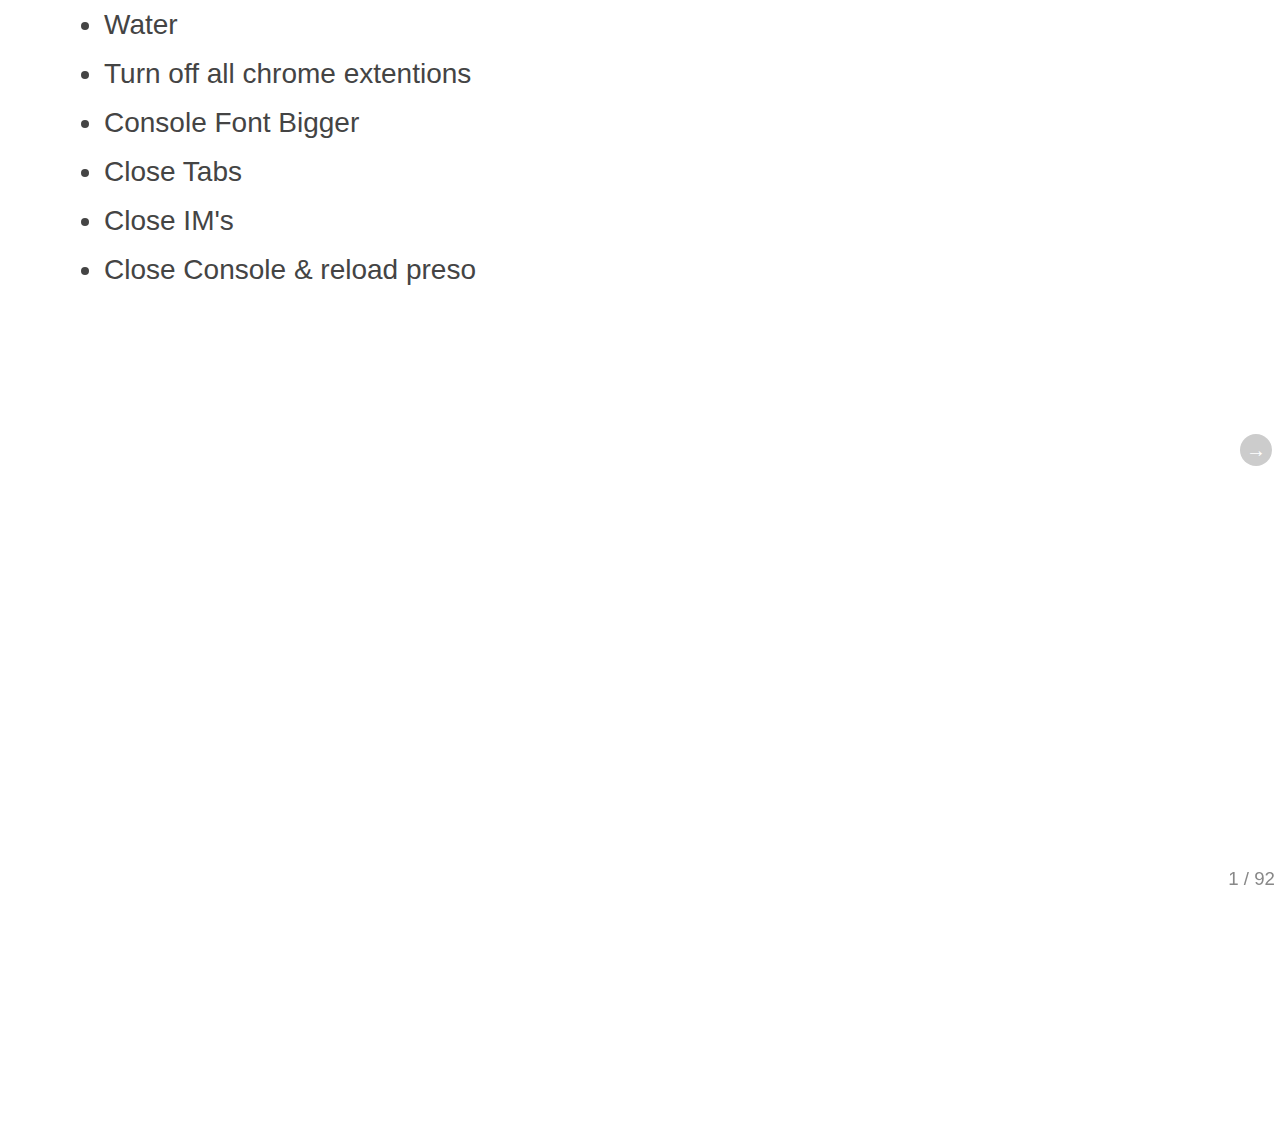
<file: index.html>
<!DOCTYPE html>
<html>
<head>
    <meta charset="utf-8">
    <meta http-equiv="X-UA-Compatible" content="IE=edge,chrome=1">
    <meta name="viewport" content="width=1024, user-scalable=no">

    <title>Introduction to AMD with RequireJS</title>
    
    <!-- Required stylesheet -->
    <link rel="stylesheet" href="core/deck.core.css">
    
    <!-- Extension CSS files go here. Remove or add as needed. -->
    <link rel="stylesheet" href="extensions/goto/deck.goto.css">
    <link rel="stylesheet" href="extensions/menu/deck.menu.css">
    <link rel="stylesheet" href="extensions/navigation/deck.navigation.css">
    <link rel="stylesheet" href="extensions/status/deck.status.css">
    <link rel="stylesheet" href="extensions/hash/deck.hash.css">
    <link rel="stylesheet" href="extensions/scale/deck.scale.css">

     <link rel="stylesheet" href="extensions/codemirror/deck.codemirror.css">
     <link rel="stylesheet" href="extensions/codemirror/themes/default.css">

    <!-- Style theme. More available in /themes/style/ or create your own. -->
    <link rel="stylesheet" href="themes/style/swiss.css">
    
    <!-- Transition theme. More available in /themes/transition/ or create your own. -->
    <link rel="stylesheet" href="themes/transition/horizontal-slide.css">
    
    <!-- presentation -->
    <link rel="stylesheet" type="text/css" href="presentation.css">

    <!-- Required Modernizr file -->
    <script src="modernizr.custom.js"></script>
</head>
<body class="deck-container" onload="prettyPrint()">

<!-- 
Title
 -->

<div class="slide" id="title-slide">
    <ul>
        <li>Water</li>
        <li>Turn off all chrome extentions</li>
        <li>Console Font Bigger</li>
        <li>Close Tabs</li>
        <li>Close IM's</li>
        <li>Close Console & reload preso</li>
    </ul>
</div>

<div class="slide" id="introslide">
    <h1>The Art of JavaScript</h1>
    <div id="subtitle">
        <h4 class="link">http://bittersweetryan.github.com/art-of-javascript</h4>
        <h4>cf.Objective() 2013</h4>
    </div>
</div>

<!-- 
About me
 -->

<div class="slide" id="about-me">
    <h2>Obligitory About me</h2>
    <h3>Contact</h3>
    <ul style="list-style:none">
        <li>ryan.anklam@gmail.com</li>
        <li>@bittersweetryan (Twitter, GitHub)</li>
        <li><a href="http://blog.bittersweetryan.com" target="_blank">blog.bittersweetryan.com</a></li>
    </ul>
    <h3>Experience</h3>
    <ul style="list-style:none">
        <li>Front End Engineer at Northwestern Mutual.</li>
        <li>Web Developer since 1997</li>
        <li>I ♥ Open Source
            <ul style="list-style:none">
                <li>
                    <strong>Author</strong>: ColdFusion Koans, Envelope.js, jsonme
                </li>
                <li>
                    <strong>Contributor</strong>: JavaScript Koans, MXUnit, FW/1, Tomorrow Theme
                </li>
            </ul>
        </li>
    </ul>
</div>

<!-- 
Cover
 -->

<div class="slide" id="what-well-cover">
    <h2>What we'll cover</h2>
    <p>We will cover A LOT of ground! Please feel free to stop me in the halls, email me, or tweet at me to talk about any part of this presentation!</p>
    <ul>
        <li class="slide">
            <h3>Basics</h3>
        </li>
        <li class="slide">
            <h3>Objects</h3>
        </li>
        <li class="slide">
            <h3>Functions</h3>
        </li>
        <li class="slide">
            <h3>Inheritance</h3>
        </li>
        <li class="slide">
            <h3>This</h3>
        </li>
        <li class="slide">
            <h3>Design Patterns</h3>
        </li>
    </ul>
</div>

<div class="slide" id="basics">
    <h1>Let's Start With Some Basics</h1>
</div>

<!-- 
Variables
 


<div class="slide">
    <h1>Variables</h1>
</div>
-->

<!--
<div class="slide">
    <h2>Variables</h2>
    <h4>There are 6 data types in JavaScript</h4>
    <ul>
        <li class="slide"><code class="prettyPrint">string</code></li>
        <li class="slide"><code class="prettyPrint">number</code></li>
        <li class="slide"><code class="prettyPrint">object</code> (functions and arrays are technically objects)</li>
        <li class="slide"><code class="prettyPrint">boolean</code></li>
        <li class="slide"><code class="prettyPrint">undefined</code> (dont initialize values to undefined, its semantically incorrect)</li>
        <li class="slide"><code class="prettyPrint">null</code> (use null to initialize empty values)</li>
    </ul>
</div>

<div class="slide">
    <h2>Variables</h2>
    <p>JavaScript variables are only scoped within functions, and they are poorly scoped by default.  Any variable that is  declared in a function without the var keyword goes into the global scope.  In a browser the global scope is the window object.</p>
     <pre><code class="prettyprint">function doSomething(){

    myVar = &quot;foo&quot;; //this goes into the global scope
    var myOtherVar = &quot;bar&quot;; //this goes into the function scope   
}

console.log( myVar ); //foo 
console.log( myOtherVar ); //error
</code></pre>
<input type="button" data-run="scoping" value="Run">
</div>

<div class="slide">
    <h2>D'oh!</h2>
      <textarea id="code1" name="code" class="code" mode="javascript" style="display: none;" runnable="true">function doSometing(){

    for( i = 0; i < 10; i++ ){
        doMore();
        console.log( i );
    }
}

function doMore(){

    for( i = 0; i < 10; i++ ){
        //do some stuff    
    }
};

doSometing();</textarea>

</div>

<div class="slide">
    <h2>Thats better!</h2>
      <textarea id="code1" name="code" class="code" mode="javascript" style="display: none;" runnable="true">function doSometing(){

    for( var i = 0; i < 10; i++ ){
        doMore();
        console.log( i );
    }
}

function doMore(){

    for( var i = 0; i < 10; i++ ){
        //do some stuff
    }
};

doSometing();</textarea>
</div>

-->

<!-- 
Numbers
 -->

<div class="slide">
    <h2>Numbers</h2>
        <p class="slide">All numbers in JavaScript are 64 bit floating point numbers.</p>
    <div class="slide">
        <p>Floating point arithmatic sometimes give strange results (<a href="http://download.oracle.com/docs/cd/E19957-01/806-3568/ncg_goldberg.html">http://download.oracle.com/docs/cd/E19957-01/806-3568/ncg_goldberg.html</a>).</p>
        <div> 
        <textarea id="code1" name="code" class="code" mode="javascript" style="display: none;" runnable="true">var result = 0.06 + 0.01;
console.log( "0.06 + 0.01 = " + result );</textarea>
        </div>
        <br>
    </div>
</div>
<!--
<div class="slide">
    <h2>Numbers</h2>
    <p><code class="prettyprint">NaN</code>, is a special value in JavaScript. You'll get NaN in situations like trying to do math on a variable that is <code class="prettyprint">undefined</code> or trying to perform multiplication, division, or subtraction on a string.</p>
    <ul>
        <li class="slide"><code class="prettyprint">NaN is False</code></li>
        <li class="slide"><code class="prettyprint">NaN !== NaN (NaN is not even != NaN)</code></li>
        <li class="slide"><code class="prettyprint">typeof NaN</code> is number.</li>
        <li class="slide">Use <code class="prettyprint">isNaN()</code> to test for NaN</li>
    </ul>
</div>
-->
<!-- 
Arrays
 -->
<!--
<div class="slide" id="arrays">
    <h1>Arrays</h1>
</div>

<div class="slide">
    <h2>Arrays</h2>
        <P>Arrays can be created two ways:</P>
        <pre><code class="prettyprint">var myArray = new Array( 'item1', 'item2', myobj, [] );</code></pre>
        <p>AND</p>
        <pre><code class="prettyprint">var myArray = [ "item1", "item2", myObj, [] ]; //prefered</code></pre>
        <p>In order to create multi-dimensional arrays in JavaScript you nest arrays:</p>
        <pre><code class="prettyprint">myArray[ 0 ] = [ "nested one", "nested two" ];
myArray[ 0 ][ 1 ]; //nested two</code></pre>
</div>

<div class="slide">
    <h2>Arrays</h2>
    <p>Arrays are objects so they have methods.</p>
        <div><pre><code class="prettyprint">myArray.length //mutable in JS, set length to resize arary

myArray.push( item ) //append item to the end of the array

myArray.pop() //removes the last element of the array and returns it

myArray.concat( anotherArray ) //adds two arrays together, returns a new array. myArray unchanged!

myArray.join( &quot;,&quot; ) //combines elements into string, separated by argument</code></pre></div>
</div>

<div class="slide">
    <h2>Arrays</h2>
    <p>More methods:</p>
    <div><pre><code class="prettyprint">myArray.sort( function( a, b ) { 
    if( a < b )
        return -1;
    if( a > b)
        return 1;
    //elements are equal
    return 0;
})//sorts an array

myArray.slice( 1, 2 ) //returns 2 items from the array starting at position 1

myArray.shift() //removes the first element of the array and returns it</code></pre></div>
</div>

<div class="slide">
    <h2>Arrays</h2>
    <p>Use push & pop together to create a stack (LIFO)</p>
     <textarea id="code1" name="code" class="code" mode="javascript" style="display: none;" runnable="true">var myStack = [ 'Aaron', 'Drew', 'Tom', 'Peyton' ];

myStack.push( 'Eli' );

console.log( myStack );

console.log( myStack.pop() );

console.log( myStack )

console.log( myStack.pop() );

console.log( myStack )</textarea>
</div>

<div class="slide">
    <h2>Arrays</h2>
    <p>Use push & shift together to create a queue (FIFO)</p>
     <textarea id="code1" name="code" class="code" mode="javascript" style="display: none;" runnable="true">var myQueue = [ 'Aaron', 'Drew', 'Tom', 'Peyton' ];

myQueue.push( 'Eli' );

console.log( myQueue );

console.log( myQueue.shift() );

console.log( myQueue );

console.log( myQueue.shift() );

console.log( myQueue );</textarea>
</div>

<div class="slide">
    <h2>Arrays</h2>
<p>Use use <code class="prettyprint">slice()</code> to make a one level deep copy of an Array.</p>
     <textarea id="code1" name="code" class="code" mode="javascript" style="display: none;" runnable="true">var myArray = [ 'Aaron', 'Drew', 'Tom', 'Peyton' ];

var myArray2 = myArray; //holds a reference to myArray

var myArray3 = myArray.slice(); //is truly a new array

myArray2[ 2 ] = 'Cam'; //changes myArray

myArray3[ 1 ] = 'Phillip'

console.log( myArray );
console.log( myArray2 );
console.log( myArray3 );</textarea>
</div>
-->

<!-- 
Operators
 -->

<div class="slide" id="operators">
    <h1>Operators</h1>
</div>

<div class="slide">
    <h2>Comparisons</h2>
    <p>In JavaScript there are TWO sets of comparison operators;</p>
    <ul>
        <li class="slide">Type coercion operators: <code class="prettyprint">==</code> and <code class="prettyprint">!=</code></li>
        <li class="slide">Non-type coercion operators (AKA exactly equal): <code class="prettyprint">===</code> and <code class="prettyprint">!==</code></li>
    </ul>
</div>

<div class="slide">
    <h2>Comparisons</h2>
    <p>What exactly is type coersion?</p>
    <div>
    <textarea id="code1" name="code" class="code" mode="javascript" style="display: none;" runnable="true">console.log( "1" == 1 );

console.log( "1" === 1 );

console.log( [7] == 7 );  
                          
console.log( [7] === 7 );

console.log( false == '' );

console.log( false === '' );</textarea>
</div><br>
    <p class="slide"><strong>
    Always use === when comparing a variable <code class="prettyprint">0</code>, <code class="prettyprint">undefined</code>, booleans, <code class="prettyprint">null</code>, and empty strings "".</strong>
    </p>

</div>

<div class="slide">
    <h2>Checking if a variable is defined</h2>
    <h4>Because of type coersion to check if a variable is truly defined or not it's best to check its type.</h4>
<textarea id="code1" name="code" class="code" mode="javascript" style="display: none;" runnable="true">//dont forget the quotes!!
if( typeof undefinedVar === 'undefined'){ 

    console.log( 'it really is undefined');
}
else{
    console.log( 'var could be a falsy value');
}</textarea>    
</div>

<!---
<div class="slide">
    <h2>Truthy / Falsy Values</h2>
    <p>The following values evaluate to <code class="prettyprint">false</code>, since some of them not primitive boolean datatypes they are said to be "falsy".</p>
    <h3>Falsy Values</h3>
        <ul>
            <li>
                <code class="prettyprint">false</code>
            </li>
            <li>s
                <code class="prettyprint">0</code>
            </li>
            <li>
                ""
            </li>
            <li>
                <code class="prettyprint">undefined</code>
            </li>
            <li>
                <code class="prettyprint">NaN</code>
            </li>
            <li>
                <code class="prettyprint">null</code>
            </li>
        </ul>
        <p><strong>Anything that is not falsy is truthy (we can do some cool stuff because of this)</strong></p>
</div>
<!--
<div class="slide">
    <h2>Comparisons</h2>
    <p>If I'm using === and I know "<code class="prettyprint">1</code>" is a numeric value how do I get "<code class="prettyprint">1</code>" to equal <code class="prettyprint">1</code>?</p>
    <ol>
        <li class="slide">
            Use the Number object: <code class="prettyprint">var num = Number("1").</code>
        </li>
        <li class="slide">
            <p>
            Use the parseInt function: <code class="prettyprint">var num = parseInt("01",10)</code>.</p>
            <p>The second param is the radix. If it is omitted some browsers will treat numbers starting with 0 as an octal, and some a decimal.  This is why its extremely important to always pass the radix parameter.</p>
        </li>
        <li class="slide">
            If you are sure that the value you want to convert is an integer, you can use the "+" to convert a string to a number: <code class="prettyprint">var num = +&quot;3&quot;</code>.
        </li>       
    </ol>
</div>
-->

<div class="slide" id="logical">
    <h1>Logical Operators</h1>
</div>

<div class="slide">
    <h2>Logical Operators</h2>
    <h3>JavaScript OR Operator <code class="prettyprint">||</code></h3>
    <p>The || operator returns the <strong><em>value</em></strong> of the first expression if it's true otherwise returns the value of the second expression.
    <textarea id="code3" name="code" class="code" mode="javascript" style="display: none;" runnable="true">
    console.log( null || "hello" ); 

    console.log( "world" || "foo" );</textarea>
</div>

<div class="slide">
    <div id="andor3">
    <h2>Logical Operators</h2>
    <p>The || operator can be used to set default values.</p>
    <pre><code class="prettyprint">var myFunc = function( arg ){

    var myVal = document.getElementById( arg ) || 
        document.createElement( &quot;div&quot; ); //defaultValue

        console.log( myVal );
};

myFunc( );
myFunc( &quot;andor3&quot; );</code></pre>
<input type="button" data-run="andor3" value="Run">
</div>
</div>

<div class="slide">
    <h2>Logical</h2>
   <h3>JavaScript AND Operator <code class="prettyprint">&&</code></h3>
   <p>The <code class="prettyprint">&&</code> returns the value of the first expression if it is false, otherwise it returns the value of the second.</p>
    <textarea id="code5" name="code" class="code" mode="javascript" style="display: none;" runnable="true">console.log( 1 - 1 && "Foo" );

console.log( 1 + 1 && "Bar" );</textarea>
</div>

<!--
<div class="slide">
    <h2>Logical</h2>
    <h3>Ternary</h3>
    <p>The ternary operator is a terse way to do a simple if/else statement.</p>
    <pre><code class="prettyprint">( conditional ) ? trueStatement : falseStatement ;</code></pre>
    <textarea id="code5" name="code" class="code" mode="javascript" style="display: none;" runnable="true">var myVar = 10;

var myValue = ( myVar < 10 ) ? 'less than ten' :  
    'greater than or equal to ten';

console.log( myValue );</textarea>
</div>
-->
<!-- 
Objects
 -->

<div class="slide" id="objects">
    <h1>Objects</h1>
</div>

<div class="slide">
    <h2>Objects</h2>
    <p>Objects in JavaScript can be thought of as a set of key-value pairs.</p>
    <pre><code class="prettyprint">myObject = { }; //empty object

myObject2 = {
    foo : &quot;Foo&quot;, 
    bar : &quot;Bar&quot;, 
    anotherObject : {
        baz : &quot;Baz&quot;, 
        pez : &quot;Pez&quot;
    }
}; //this is called an object literal pattern</code></pre>
</div>

<div class="slide">
    <h2>Objects</h2>
    <p>You can access an object's properties with "dot" notation or with associative array notation</p>
    <textarea id="code66" name="code" class="code" mode="javascript" style="display: none;" runnable="true">var myObject = {
    foo : 'Foo'
};

myObject[ 'foo bar' ] = 'foo bar'; //non standard property names

console.log( myObject.foo );

console.log( myObject[ 'foo' ] );

console.log( myObject ['foo ' + 'bar' ] );</textarea>
</div>


<div class="slide">
    <h2>Objects</h2>
    <p>When accessing properties from other properties in an object, use the <code class="prettyprint">this</code> keyword.</p>
    <textarea id="code7" name="code" class="code" mode="javascript" style="display: none;" runnable="true">var myObj = {

    firstName : 'Homer',

    sayHello : function(){
        //omitting the this keyword below would generate an error
        console.log( 'Hello, ' + this.firstName ); 
        
        try{
            console.log( 'My name is: ' + firstName );
        }
        catch( e ){
            console.log( 'Error! ' + e.message );
        }
    }    
};

myObj.sayHello();</textarea>
</div>


<div class="slide">
    <h2>Objects</h2>
    <p>To check if a property exists in an object use the <code class="prettyprint">hasOwnProperty()</code> method or the <code class="prettyprint">in</code> operator. <code class="prettyprint">hasOwnProperty</code> will only search the current object for a property whereas <code class="prettyprint">in</code> will search all the way up the prototype chain.</p>
    <textarea id="code66" name="code" class="code" mode="javascript" style="display: none;" runnable="true">var myObject = {foo : 'Foo'};

//we'll talk about prototypes later!
myObject.__proto__ = { baz : "Baz" }; 

console.log( 'baz' in myObject );

console.log( myObject.hasOwnProperty( 'baz' ) );</textarea>
</div>

<!-- 
Functions
 -->

<div class="slide" id="functions">
    <h1>Functions</h1>
</div>

<!--
<div class="slide">
    <h2>Functions</h2>
    <p>JavaScript functions are the beating heart of a JavaScript application and are one of the most powerful features of the language.</p>
    <ul>
        <li class="slide">All functions return something!  If there is no <code class="prettyprint">return</code> statement a function will return the keyword <code class="prettyprint">undefined</code>.</li>
        <li class="slide">Functions can have properties just like objects.</li>
    </ul>
</div>
-->

<div class="slide" id="function3">
    <h2>Creating Functions</h2>
    <h3>Function Statement</h3>
    <pre><code class="prettyprint">function myFunc( args ) {
    ...     
};
</code></pre> 
    <h3>Function Expression</h3>
    <p>Function expressions don't need to be named, these are called anonymous functions.</p>
<pre><code class="prettyprint">var myFunc = function( args ){
    ...     
};
</code></pre>
</div>

<div class="slide">
    <h2>Hoisting</h2>
    <p>There is one fundamental difference between function expressions and statements: hoisting.</p>
    <p>Hoisting is when the JavaScript parser takes <code>function</code> and <code>variable</code> declarations and moves them to the top of the current scope.</p>
    <p>Since JavaScript only has function scope, this means that they are moved to the top of the function they are delcared in.</p>
</div>

<div class="slide">
    <h2>Function Declaration Before Hoisting</h2>
    <pre><code class="prettyprint">function hoistingExample(){
    var firstVar;

    firstVar = &quot;&quot;;

    var secondVar = &quot;&quot;;
    
    secondFunction( firstVar + secondVar ); //OK

    firstFunction(); //ERROR

    var firstFunction = function(){
        //do something
    };

    function secondFunction(){
        // do another thing
    }
}</code></pre>
</div>

<div class="slide">
    <h2>Function Declaration After Hoisting</h2>
    <pre><code class="prettyprint">function hoistingExample(){
    //function statements get moved to the top of the scope
    function secondFunction(){ 
        // do another thing
    }

    //variable declarations come next (but not the instantiation)
    var firstVar;
    var secondVar;
    var firstFun;

    //instantiation is left in place
    firstVar = &quot;&quot;;

    secondVar = &quot;&quot;;

    secondFunction( firstVar + secondVar );

    firstFunction();

    firstFunction = function(){
        //do something
    }
}</code></pre>
</div>

<!--
<div class="slide">  
    <h2>Function Arguments</h2>
    <p>Arguments in JavaScript are stored in an array-like object.  The "arguments" object has a length property but none of the other array methods.</p>
    <pre><code class="prettyprint">var myFunc = function(){
    console.log( arguments );
};

myFunc( &quot;Hello&quot;, &quot;World&quot;, function(){} );</code></pre>
<input type="button" data-run="args" value="Run">
</div>

<div class="slide">
    <h2>Function Arguments</h2>
    <p>Since JavaScript is a type-less language its always a good idea to check the type of arguments.</p>
    <p>To do this we are provided with the <code class="prettyprint">typeof</code> operator</p>
    <div class="slide">
         <textarea id="code10" name="code" class="code" mode="javascript" style="display: none;" runnable="true">console.log("Type of string: " + typeof "hello");

console.log( "Type of number: " + typeof 1234 );

console.log( "Type of object literal: " + typeof {} );

console.log( "Type of array: " + typeof [] ); //be carefull!

console.log( "Type of function: " + typeof function(){} ); 

console.log( "Type of function: " + typeof undefinedVar );</textarea>
    </div>
    <br>
    <div class="slide">
    <p>To check if a variable is defined or not you can use the <code class="prettyprint">typeof</code> operator on it.</p>
    <p>Doing <code class="prettyprint">if( undefinedVar === 'undefined')</code> will throw an error.</p>
    </div>
</div>
-->
<!--
<div class="slide">
    <h2>Function Arguments</h2>
    <p>Hit the brakes!</p>
    <div class="slide" id="checktype">
        <pre><code class="prettyprint">console.log( typeof [] ); //object ?!?</code></pre>
    </div>
    <p class="slide">We have to work a little harder to check for an array</p>
    <div class="slide">
        <pre><code class="prettyprint">//borrowed from Douglas Crockford&#39;s &quot;JavaScript: The Good Parts&quot;
var is_array = function ( value ) {
    return Object.prototype.toString.apply( value ) === &#39;[object Array]&#39;;
};</code></pre>
    </div>
</div>
-->

<!--
<div class="slide">
<h2>Function Arguments</h2>
<p>All arguments JavaScript are passed <strong>by value</strong>, even though they act like they are being passed by reference.</p>
    <textarea id="code2" name="code" class="code" mode="javascript" style="display: none;" runnable="true">function createCar(){
    var myCar = { make : "Ford", model : "Fusion" };

    changeCar( myCar );

    //if mycar was passed by ref it would now be a Honda!
    console.log(myCar);        
}

function changeCar( theObj ){

    theObj.make = "Chevy";
    theObj.model = "Traverse";

    theObj = {}; //this breaks the link between the value passed in and its reference
    theObj.make = "Honda";

    console.log( theObj );
}

createCar();</textarea>
</div>

<div class="slide">
<h2>Function Arguments</h2>
<div>
    <p>A variable that holds an object is a pointer to the memory location of that object.  When the argument is passed a copy is made of that pointer.  When a new object is created the pointer now points to a different memory location.</p>
    <img src="assets/by_value.png">
</div>
</div>
-->
<div class="slide"> 
    <h2>Lexical Scoping</h2>
    <p>Functions can be nested inside of other functions.  Each nested function has access to the scope of all its parents. </p>
<!-- may have issues -->
     <textarea id="code8" name="code" class="code" mode="javascript" style="display: none;" runnable="true">var lexical = function(){
    var outerVar = 'outer';
    
     var innerFunction = function(){
        var innerVar = "inner";

        console.log( outerVar );

        var innerFunction2 = function(){
            console.log( innerVar, outerVar );
        };
        innerFunction2();
    };
    innerFunction();
};

lexical();</textarea>
</div>


<div class="slide">
    <h2>Closures</h2>
    <ul>
        <li class="slide">Closures are created when a reference exists to a variable inside a function after that function has been invoked.</li>
        <li class="slide">The execution context of that variables scope is saved and "wrapped" around that variable.</li>
        <li class="slide">This effectively saves the "state" of that variables entire scope at the time the function is run.</li>
    </ul>
</div>

<div class="slide">
    <h2>Contrived Closure Example</h2>
        <pre><code class="prettyprint">var timesCalled = function(){
    var total = 0;
    
    return function(){
        total++;
        console.log( total );
    };
    
};

var callTimer = timesCalled(); //the closure is created here!

callTimer();</code></pre>
<input type="button" data-run="closure" value="Run">
</div>

<div class="slide">
    <h2>Constructor Functions</h2>
    <p>JavaScript has a special type of function called a <code class="prettyprint">Constructor</code> function.</p>
    <ul>
        <li class="slide">By convention the first letter of a constructor should be a capital letter.</li>
        <li class="slide">Never use a constructor function without first using the <code class="prettyprint">new</code> keyword!</li>
        <li class="slide">Using the <code class="prettyprint">new</code> keyword will create a new scope for the function.</li>
        <li class="slide">Using the <code class="prettyprint">new</code> keyword will also create the inheritance tree. Without new a function will only inherit from the Function Constructor.</li>
        <li class="slide">I rarely use consructor functions.</li>
    </ul>
</div>

<div class="slide">
    <h2>Constructor Functions</h2>
     <textarea id="code11" name="code" class="code" mode="javascript" style="display: none;" runnable="true">//create a new constuctor function called Robot
var Robot = function( robotName ){
    this.robotName = robotName;
};

//add a new property to the prototype (more on this soon)
Robot.prototype.walk = function(){
    console.log( "Go " + this.robotName + " go!" );
};

var robot = new Robot( "Ferbbot" ); //create a new instance

robot.walk();

var anotherRobot = Robot( "Phineasbot" ); //we just created a global!! 

console.log( window.robotName ); 

try{ 
    anotherRobot.walk(); 
} catch( ex ){ console.log( 'Error! ' + ex.message ); }</textarea>
</div>

<div class="slide">
    <h2>Constructor Functions</h2>
    <p>Create a new variable for our constructor function.  Make sure the name starts with a capital letter!</p>
     <pre><code class="prettyprint">var Robot = function( robotName ){
    this.robotName = robotName;
};
</code></pre>
</div>

<div class="slide">
    <h2>Constructor Functions</h2>
    <p>Now add a new property to the prototype of the constructor.</p>
    <p>This is initialized with the prototype chain when the <code class="prettyprint">new</code> keyword is used.</p>
     <pre><code class="prettyprint">Robot.prototype.walk = function(){
    console.log( "Go " + this.robotName + " go!" );
};</code></pre>
</div>

<div class="slide">
    <h2>Constructor Functions</h2>
    <p>Correct.</p>
     <pre><code class="prettyprint">var robot = new Robot( "Ferbbot" );</code></pre>
     <p>Incorrect, not using the keyword does not create a scope or a prototype chain.</p>
     <pre><code class="prettyprint">var anotherRobot = Robot( "Phineasbot" );</code></pre>
</div>
<div class="slide">
    <h2>Constructor Functions</h2>
    <p>Without the <code class="prettyprint">new</code> keyword when the constructor is called <code class="prettyprint">this</code> is equal to the global object.</p>
<pre><code class="prettyprint">var Robot = function( robotName ){
    this.robotName = robotName;  //"this" actually equals the window object in a browser
};
</code></pre>
</div>

<!-- 
This
 -->

<div class="slide" id="this">
    <h1>This</h1>
</div>

<div class="slide">
    <h2>This</h2>
    <p>The <code class="prettyprint">this</code> keyword one of JavaScript's most mis-understood keywords (and one of it's most powerful).</p>
<pre><code class="prettyprint">var myObj = {
    myFunc : function(){ 
        console.log( this );
    }
};
        
var myFunc = function(){
    console.log( this );
};

myObj.myFunc();
myFunc();</code></pre>
<input type="button" data-run="this1" value="Run">
</div>

<div class="slide">
    <h2>This</h2>
    <p>What happened in the function call?  Why did this point to window and not the function?</p>
    <p class="slide">In order to explain we must understand what "this" means in JavaScript.  This refers to the <strong>current execution context, or what OWNS the call to the function  (think left side of function call).</strong></p>
    <p class="slide">When we called the myFunc function from within the object, the object was the current execution context.</p>
    <p class="slide">When we called myFunc() from the root of the script tag, the window object was the current execution context</p>
</div>

<div class="slide">
    <h2>call() and apply()</h2>
    <p>The <code class="prettyprint">call(this,arg1,arg2,arg3,...)</code> and <code class="prettyprint">apply(this,[args])</code> functions allow you to pass the value of <code class="prettyprint">this</code> as the first parameter.</p>
    <p>The difference is that the call function takes in any number of arguments whereas the apply function takes an array of arguments as its second argument.</p>
     <textarea id="code14" name="code" class="code" mode="javascript" style="display: none;" runnable="true">function whoAmI(){
    console.log( "I am: " + this );

    console.log( arguments );
}

whoAmI.call( "Ryan", "Hello World", undefined, {}, [] );

whoAmI.apply( "Scott", [ "Hello World", undefined, {}, [] ] );</textarea>
</div>

<div class="slide">
    <h2>This</h2>
    <p>Lets take a look at "this" when using a constructor function to create a new instance.</p>
     <pre><code class="prettyprint">function Person( name ){
    this.name = name;
    
    console.log( this );
    console.log( this.name );
}

var person = new Person( &quot;Bart&quot; );</code></pre>
<input type="button" data-run="this2" value="Run">
</div>

<div class="slide">
<h2>This In Object Literals</h2>
<p>In an object literal <code class="prettyprint">this</code> refers to the current object</p>
 <textarea id="code16" name="code" class="code" mode="javascript" style="display: none;" runnable="true">var myObj = {
    firstName : "Homer",

    sayHello : function(){

        //omitting this would cause an error
        console.log( "Hello, " + this.firstName ); 
    }
};

myObj.sayHello();</textarea>
</div>

<div class="slide">
<h2>This In Object Literals</h2>
<p>Be careful when using <code class="prettyprint">this</code> in nested functions!</p>
 <pre><code class="prettyprint">var myObj = {
    firstName : &amp;quot;Homer&amp;quot;,

    sayHello : function(){
        //look what happens when this is used inside a nested function
        return (function(){
            console.log( &amp;quot;Hello, &amp;quot; + this.firstName );
            console.log( this );
        }());
    }
};

myObj.sayHello();</code></pre>
<input type="button" data-run="this3" value="Run"><br><br>
<p class="slide">In nested functions <code class="prettyprint">this</code> refers back to global namespace!</p>
</div>

<!---
<div class="slide">
    <h2>This and jQuery</h2>
    <p>jQuery likes to normalize <code class="prettyprint">this</code>, which can cause issues if you expect <code class="prettyprint">this</code> to refer to the current object.</p>
    <pre><code class="prettyprint">var obj = {
    init : function(){
        $( &#39;#thisButton&#39; ).on( &#39;click&#39;, function(){
            console.log( this );
        } );     
    }
};

obj.init();</code></pre>
<input type="button" id="thisButton" value="Run">
</div>

<div class="slide">
    <h2>This and jQuery</h2>
    <p>Luckily there is an easy fix that a lot of library authors have chosen to use.</p>
     <pre><code class="prettyprint">var obj = {
    init : function(){
        var self = this; //create a ref to the current &quot;this&quot; scope

        $( &quot;#this4&quot; ).on( &#39;click&#39;,function(){
            console.log( self );
        } );     
    }
};

obj.init();</code></pre>
<input type="button" id="thisButton1" value="Run">
</div>
-->
<div class="slide">
    <h2>This</h2>
    <p>For a much more comprehensive look at "this" and "function invocation" read:
    <p class="slide">Yehuda Kat's blog post: <a href="http://yehudakatz.com/2011/08/11/understanding-javascript-function-invocation-and-this/" target="_blank">http://yehudakatz.com/2011/08/11/understanding-javascript-function-invocation-and-this/</a></p>
    <p class="slide">Scope In JavaScript: <a href="http://www.digital-web.com/articles/scope_in_javascript/">http://www.digital-web.com/articles/scope_in_javascript/</a></p>
</div>

<!-- 
Inheritence
 -->
<div class="slide" id="inheritance">
    <h1>Inheritance</h1>
</div>

<div class="slide">
    <h2>Inheritance is Implemented Through Prototypes</h2>
    <p class="slide">A prototype is just an object, both functions and objects have a hidden link to this object.</p>
    <p class="slide"><strong>When a property is accessed the property is searched for on the object, then the objects prototype, then the prototype's prototype, etc</strong></p>
    <p class="slide">JavaScript stops looking up the chain when it reaches Object.prototype.  If its not found <code>undefined</code> is returned.</p>
    <div class="slide">
        <img src="images/property-lookup.png" height="350">
    </div>
</div>

<div class="slide">
    <h2>Prototype's Members</h2>
    <p>Adding to an object's prototype link is "live".  This means that properties added to a prototype are immediately accessable by all existing instances.</p>
     <textarea id="code21" name="code" class="code" mode="javascript" style="display: none;" runnable="true">function Person( name ){ 
    this.name = name
};

var person1 = new Person( "Ryan" );
var person2 = new Person( "Scott" );

//we can add to a prototype at any time
Person.prototype.iRule = function(){ 
    return this.name + " Rules.";
};

console.log( person1.iRule() );
console.log( person2.iRule() );</textarea>
</div>

<div class="slide">
    <h2>Inheritance</h2>
    <p>JavaScript uses a prototype-based inheritance model.</p>
     <pre><code class="prettyprint">var Car = function( maker){ this.manufacturer = maker };

//add properties to Car&#39;s Prototype
Car.prototype = {
    wheels : 4, doors : 4,  manufacturer : &quot;&quot;
};

var Fusion = function(){ }; 

//set the Fusion&#39;s prototype to a new instance of car
Fusion.prototype = new Car( 'Ford' );

//reset the constructor property!
Fusion.prototype.constructor = Fusion; 

var fusion = new Fusion();

console.log( fusion.manufacturer );</code></pre>
<input type="button" data-run="inheritance1" value="Run">
</div>


<div class="slide">
    <h2>Inheritance</h2>
    <p>First we create a new constuctor function.</p>
     <pre><code class="prettyprint">var Car = function( maker){ this.manufacturer = maker };

//add properties to Car&#39;s Prototype
Car.prototype = {
    wheels : 4, doors : 4,  manufacturer : &quot;&quot;
};
</code></pre>
</div>

<div class="slide">
    <h2>Inheritance</h2>
    <p>Then we create a new, more specialized constructor function, setting its prototype to a new instance of our Car constructor.</p>
     <pre><code class="prettyprint">var Fusion = function(){ }; 

Fusion.prototype = new Car( 'Ford' );
</code></pre>
<p>
    Notice that we use <code class="prettyprint">Fusion.prototype = new Car()</code> and not:
    <pre><code class="prettyprint">var Fusion = function(){ 
    this.prototype = new Car( 'Ford' );
};</code></pre>
</p>
<p>Setting <code class="prettyprint">this.prototype</code> will just add a new property to each <strong>instance</strong> of Fusion.</p>
</div>

<div class="slide">
    <h2>Inheritance</h2>
    <p>Overriding an objects prototype also overrides a property called <code class="prettyprint">prototype.constructor</code>.</p>
    <p>Its important to reset this property, otherwise some things may stop working properly.</p>
    <pre><code class="prettyprint">Fusion.prototype = new Car();

Fusion.prototype.constructor = Fusion; //reset the constructor

var fusion = new Fusion();

fusion.constructor === Fusion //true</code></pre>
</div>



<!--
<div class="slide">
    <h2>Prototype on native Objects</h2>
    <p>You can also change the prototypes of the native objects like Object or Array</p>
    <p>Since there is no "deep copy" method available to arrays, lets add one.</p>
    <p><strong>Just because you can, doesn't mean you should!</strong></p>
     <textarea id="code22" name="code" class="code" mode="javascript" style="display: none;" runnable="true">Array.prototype.deepCopy = function(){
    return this.slice(); //this refers to the array object.  
};

var myArray = [ "Apple", "Peach", "Pear" ];
var copiedArray = myArray.deepCopy();

copiedArray[ 0 ] = "Banana";

console.log( copiedArray );
console.log( myArray );</textarea>
</div>
-->
<!-- 
Design Patterns
 -->

<div class="slide" id="designPatterns">
    <h1>Common JavaScript-Centric Design Patterns</h1>
</div>

<div class="slide">
    <h2>Namespacing (Object Literal Pattern)</h2>
    <p>Namespacing is a way of not polluting the global namespace.  It works great for smaller sized applications.</p>
    <p>Its a quick and easy way to clean up a lot of code in the <code class="prettyprint">$(document).ready()</code> callback.</p>
    <h4>Could be better...</h4>
    <pre><code class="prettyprint">$( function(){
    $( &#39;#getUsers&#39; ).on( &#39;click&#39;,function(){
        //get users
    } );

    var addUser = function(){
        //add
    }

    var userDiv = $( &quot;#userDiv&quot; );
} );</code></pre>
</div>

<div class="slide">
    <h2>Namespacing</h2>
    <h4>Better</h4>
     <pre><code class="prettyprint">var userApp = {
    $userDiv : null,
    $getUsers : null,

    init : function(){
         this.$userDiv = $( &quot;#userDiv&quot; );
         this.$getUsers = $( &quot;#getUsers&quot; );

         this.$getUsers.on( &#39;click&#39;,$.proxy( this,this.getUsers );
    },

    getUsers : function(){
        //get users
        this.addUser( user );
    },

    addUser = function( user ){
        this.userDiv.append( user );
    }
};

$( function(){
    userApp.init();
} );</code></pre>
</div>

<div class="slide">
    <h2>Module Pattern</h2>
    <p>The module pattern can be used to "hide" variables and functions.</p>
     <textarea id="code23" name="code" class="code" mode="javascript" style="display: none;" runnable="true">var person = ( function(){
    var _firstName = 'Aaron', _lastName = 'Rodgers';
    
    var _getFullName = function(){ 
        return _firstName + ' ' + _lastName;                         
    };
    
    var public = {  //public api
        sayHello : function(){
            console.log( "Hello, " + _getFullName() );
        }
    };
    
    return public;   
} ( ) ); 

person.sayHello();

try{ person._getFullName(); } 
catch( e ){ console.log( 'Error! ' + e.message ); };
</textarea>
</div>

<div class="slide">
    <h2>Options</h2>
    <p>The options pattern is a way to specify options and default values using a single argument.</P>
 <pre><code class="prettyprint">$.fn.myPlugin = function( options ){
    var defaults = { color: &quot;blue&quot;, height: &quot;200px&quot; };

    //remember to check the type of the argument!
    if( typeof options === &#39;object&#39; ){
        options = $.extend( defaults, options );
    } else {
        options = defaults;
    }

    console.log( options );
};
    
$( document ).myPlugin( { color:&#39;black&#39;, height: &#39;500px&#39; } );
$( document ).myPlugin();</code></pre>
​<input type="button" data-run="optionsPattern" value="Run">
</div>

<div class="slide">
    <h2>Pub-Sub (AKA Observer)</h2>
    <p>The pub-sub pattern specifies that there are "publishers" that publish events, and "subscribers" that can subscribe to those events.</p>
    <img src="assets/pub_sub.png">
</div>
<!--
<div class="slide">
    <h2>Pub-Sub (AKA Observer)</h2>
    <p>This pattern you probably already use every day.</p>
    <pre><code class="prettyprint">​&lt;a href=&quot;#&quot; id=&quot;clickMe&quot;&gt;Observe Me&lt;/a&gt;</code></pre>
<pre><code class="prettyprint">​​//clickme&#39;s click event is the &quot;publisher&quot; 
//the anonymous function parameters are the subscribers

$(&quot;#clickMe&quot;).on(&#39;click&#39;,function(){

    console.log(&quot;First Observable of click&quot;);
});
    
$(&quot;#clickMe&quot;).on(&#39;click&#39;,function(){
    console.log(&quot;Second Observable of click&quot;);
});</code></pre>
</div>
-->
<div class="slide">
    <h2>Pub-Sub (AKA Observer)</h2>
<pre><code class="prettyprint">var contacts = {
    collection : [ &#39;Aaron&#39;, &#39;Drew&#39;, &#39;Tom&#39; ],
    update : function(){
        this.collection[ 0 ] = &#39;Arian&#39;;
        this.collection[ 1 ] = &#39;Adrian&#39;;
        this.collection[ 2 ] = &#39;Ray&#39;;

        $( this ).trigger( &#39;change&#39; );
    }
}; //publisher

$( contacts ).on( &#39;change&#39;,function(){
    //subscribers
    var contactSelect = $( &#39;select[ name=&quot;contact&quot; ]&#39; );
    contactSelect.find( &#39;option&#39; ).remove();

    for(var i = 0; i &lt; contacts.collection.length; i++){
        contactSelect.append( &#39;&lt;option value=&quot;&quot;&gt;&#39; + contacts.collection[ i]  + &#39;&lt;/option&gt;&#39; );
    }
});

contacts.update();</code></pre>
<select name="contact">
    <option value="">Aaron</option>
    <option value="">Drew</option>
    <option value="">Tom</option>
</select>
<select name="contact">
    <option value="">Aaron</option>
    <option value="">Drew</option>
    <option value="">Tom</option>
</select>
<input type="button" data-run="pubSub" value="Run">
</div>

<!--
<div class="slide">
    <h2>Prototype</h2>
    <p>Don't confuse the prototype pattern with prototypical inheritance we talked about earlier!</p>
    <p>The prototype pattern is a pattern where an object is used for the prototype of another object.</p>
     <textarea id="code25" name="code" class="code" mode="javascript" style="display: none;" runnable="true">var motorcycle = {
    wheels : 2,
    engine : "250cc",
    go : function(){ console.log( "Rumble rumble rumble." ); }
};
    
var sportbike = {
    engine: "1000cc",
    go : function(){ console.log( "Waaaaaaaaa" ); },
    fairings : "blue"
};
    
for(var attr in motorcycle){
    if( !sportbike[ attr ] ){
        sportbike[ attr ] = motorcycle[ attr ];
    }
}

console.log( sportbike );
sportbike.go();
motorcycle.go();</textarea>
</div>
-->

<div class="slide">
    <h2>Design Patterns</h2>
    <p>Be sure to check out Addi Osmani's "Essential JavaScript Design Patterns" open source book at: <a href="https://github.com/addyosmani/essential-js-design-patterns" target="_blank">https://github.com/addyosmani/essential-js-design-patterns</a></p>
</div>

<!-- 
Resources
 -->

<div class="slide" id="resources">
    <h1>Resources</h1>
</div>

<div class="slide">
    <h2>Resources</h2>
    <p>You can get really good at JavaScript without spending a single penny!</p>
    <ul>
        <li>JavaScript Enlightenment (now open source!) <a href="http://javascriptenlightenment.com/" target="_blank">http://javascriptenlightenment.com/</a></li>
        <li>Marijn Haverbeke's Eloquent JavaScript <a href="http://eloquentjavascript.net/contents.html" target="_blank">http://eloquentjavascript.net/contents.html</a></li>
        <li>Mozilla's JavaScript Reference <a href="https://developer.mozilla.org/en/JavaScript/Reference" target="_blank">https://developer.mozilla.org/en/JavaScript/Reference</a></li>
        <li>JavaScript Koans <a href="https://github.com/liammclennan/JavaScript-Koans" target="_blank">https://github.com/liammclennan/JavaScript-Koans</a></li>
        <li>AppendTo's excellent video lessons at: <a href="http://learn.appendto.com" target="_blank">http://learn.appendto.com</a></li>
        <li>Nathan's Lessons <a href="http://nathansjslessons.appspot.com/" target="_blank">Interactive JavaScript Lessons</a></li>
        <li>JSBin <a href="http://www.jsbin.com/" target="_blank">http://www.jsbin.com</a></li>
    </ul>
    <p>This is where I used to mention "JavaScript the Good Parts", however "Effective JavaScript" by David Herman is one of the best JavaScript books I've read. </p>
</div>

<div class="slide" id="giveaway">
    <h2>Giveaway Time!</h2>
    <p class="slide">What kind of car do I drive?</p>
    <p class="slide">In this presentation we created a "Robot" constructor function that took a name as a parameter.  What was the name of one of the robots we created?</p>
</div>


<div class="slide" id="questions">
    <h1>Questions?</h1>
</div>

<div class="slide" id="fin">
    <h2>fin.</h2>
    <p>You can view this presentation online at:</p>
    <h3><a href="http://bittersweetryan.github.com/art-of-javascript">http://bittersweetryan.github.com/art-of-javascript</a></h3>
</div>



<!-- Begin extension snippets. Add or remove as needed. -->

<!-- deck.navigation snippet -->
<a href="#" class="deck-prev-link" title="Previous">&#8592;</a>
<a href="#" class="deck-next-link" title="Next">&#8594;</a>

<!-- deck.status snippet -->
<p class="deck-status">
    <span class="deck-status-current"></span>
    /
    <span class="deck-status-total"></span>
</p>

<!-- deck.goto snippet -->
<form action="." method="get" class="goto-form">
    <label for="goto-slide">Go to slide:</label>
    <input type="text" name="slidenum" id="goto-slide" list="goto-datalist">
    <datalist id="goto-datalist"></datalist>
    <input type="submit" value="Go">
</form>

<!-- deck.hash snippet -->
<a href="." title="Permalink to this slide" class="deck-permalink">#</a>

<!-- End extension snippets. -->
<script src="extensions/codemirror/codemirror.js"></script>

<!-- Required JS files. -->
<script src="jquery-1.7.2.min.js"></script>
<script src="core/deck.core.js"></script>

<!-- Extension JS files. Add or remove as needed. -->
<script src="core/deck.core.js"></script>
<script src="extensions/hash/deck.hash.js"></script>
<script src="extensions/menu/deck.menu.js"></script>
<script src="extensions/goto/deck.goto.js"></script>
<script src="extensions/status/deck.status.js"></script>
<script src="extensions/navigation/deck.navigation.js"></script>
<script src="extensions/scale/deck.scale.js"></script>

<script src="extensions/codemirror/mode/javascript/javascript.js"></script>
<script src="extensions/codemirror/mode/xml/xml.js"></script>
<script src="extensions/codemirror/mode/css/css.js"></script>
<script src="extensions/codemirror/mode/htmlmixed/htmlmixed.js"></script>

<link href="google-code-prettify/prettify.css" type="text/css" rel="stylesheet" />
<script type="text/javascript" src="google-code-prettify/prettify.js"></script>

<script src="extensions/codemirror/deck.codemirror.js"></script>
<script src="samples.js"></script>

<!-- Initialize the deck. You can put this in an external file if desired. -->
<script>
    $(function() {
        $.deck('.slide');
    });
</script>
</body>
</html>
</file>
<file: core/deck.core.css>
html, body {
  height: 100%;
  padding: 0;
  margin: 0;
}

body.deck-container {
  overflow-y: auto;
  position: static;
}

.deck-container {
  position: relative;
  min-height: 100%;
  margin: 0 auto;
  padding: 0 48px;
  font-size: 16px;
  line-height: 1.25;
  overflow: hidden;
  /* Resets and base styles from HTML5 Boilerplate */
  /* End HTML5 Boilerplate adaptations */
}
.js .deck-container {
  visibility: hidden;
}
.ready .deck-container {
  visibility: visible;
}
.touch .deck-container {
  -webkit-text-size-adjust: none;
  -moz-text-size-adjust: none;
}
.deck-container div, .deck-container span, .deck-container object, .deck-container iframe,
.deck-container h1, .deck-container h2, .deck-container h3, .deck-container h4, .deck-container h5, .deck-container h6, .deck-container p, .deck-container blockquote, .deck-container pre,
.deck-container abbr, .deck-container address, .deck-container cite, .deck-container code, .deck-container del, .deck-container dfn, .deck-container em, .deck-container img, .deck-container ins, .deck-container kbd, .deck-container q, .deck-container samp,
.deck-container small, .deck-container strong, .deck-container sub, .deck-container sup, .deck-container var, .deck-container b, .deck-container i, .deck-container dl, .deck-container dt, .deck-container dd, .deck-container ol, .deck-container ul, .deck-container li,
.deck-container fieldset, .deck-container form, .deck-container label, .deck-container legend,
.deck-container table, .deck-container caption, .deck-container tbody, .deck-container tfoot, .deck-container thead, .deck-container tr, .deck-container th, .deck-container td,
.deck-container article, .deck-container aside, .deck-container canvas, .deck-container details, .deck-container figcaption, .deck-container figure,
.deck-container footer, .deck-container header, .deck-container hgroup, .deck-container menu, .deck-container nav, .deck-container section, .deck-container summary,
.deck-container time, .deck-container mark, .deck-container audio, .deck-container video {
  margin: 0;
  padding: 0;
  border: 0;
  font-size: 100%;
  font: inherit;
  vertical-align: baseline;
}
.deck-container article, .deck-container aside, .deck-container details, .deck-container figcaption, .deck-container figure,
.deck-container footer, .deck-container header, .deck-container hgroup, .deck-container menu, .deck-container nav, .deck-container section {
  display: block;
}
.deck-container blockquote, .deck-container q {
  quotes: none;
}
.deck-container blockquote:before, .deck-container blockquote:after, .deck-container q:before, .deck-container q:after {
  content: "";
  content: none;
}
.deck-container ins {
  background-color: #ff9;
  color: #000;
  text-decoration: none;
}
.deck-container mark {
  background-color: #ff9;
  color: #000;
  font-style: italic;
  font-weight: bold;
}
.deck-container del {
  text-decoration: line-through;
}
.deck-container abbr[title], .deck-container dfn[title] {
  border-bottom: 1px dotted;
  cursor: help;
}
.deck-container table {
  border-collapse: collapse;
  border-spacing: 0;
}
.deck-container hr {
  display: block;
  height: 1px;
  border: 0;
  border-top: 1px solid #ccc;
  margin: 1em 0;
  padding: 0;
}
.deck-container input, .deck-container select {
  vertical-align: middle;
}
.deck-container select, .deck-container input, .deck-container textarea, .deck-container button {
  font: 99% sans-serif;
}
.deck-container pre, .deck-container code, .deck-container kbd, .deck-container samp {
  font-family: monospace, sans-serif;
}
.deck-container a {
  -webkit-tap-highlight-color: rgba(0, 0, 0, 0);
}
.deck-container a:hover, .deck-container a:active {
  outline: none;
}
.deck-container ul, .deck-container ol {
  margin-left: 2em;
  vertical-align: top;
}
.deck-container ol {
  list-style-type: decimal;
}
.deck-container nav ul, .deck-container nav li {
  margin: 0;
  list-style: none;
  list-style-image: none;
}
.deck-container small {
  font-size: 85%;
}
.deck-container strong, .deck-container th {
  font-weight: bold;
}
.deck-container td {
  vertical-align: top;
}
.deck-container sub, .deck-container sup {
  font-size: 75%;
  line-height: 0;
  position: relative;
}
.deck-container sup {
  top: -0.5em;
}
.deck-container sub {
  bottom: -0.25em;
}
.deck-container textarea {
  overflow: auto;
}
.ie6 .deck-container legend, .ie7 .deck-container legend {
  margin-left: -7px;
}
.deck-container input[type="radio"] {
  vertical-align: text-bottom;
}
.deck-container input[type="checkbox"] {
  vertical-align: bottom;
}
.ie7 .deck-container input[type="checkbox"] {
  vertical-align: baseline;
}
.ie6 .deck-container input {
  vertical-align: text-bottom;
}
.deck-container label, .deck-container input[type="button"], .deck-container input[type="submit"], .deck-container input[type="image"], .deck-container button {
  cursor: pointer;
}
.deck-container button, .deck-container input, .deck-container select, .deck-container textarea {
  margin: 0;
}
.deck-container input:invalid, .deck-container textarea:invalid {
  border-radius: 1px;
  -moz-box-shadow: 0px 0px 5px red;
  -webkit-box-shadow: 0px 0px 5px red;
  box-shadow: 0px 0px 5px red;
}
.deck-container input:invalid .no-boxshadow, .deck-container textarea:invalid .no-boxshadow {
  background-color: #f0dddd;
}
.deck-container button {
  width: auto;
  overflow: visible;
}
.ie7 .deck-container img {
  -ms-interpolation-mode: bicubic;
}
.deck-container, .deck-container select, .deck-container input, .deck-container textarea {
  color: #444;
}
.deck-container a {
  color: #607890;
}
.deck-container a:hover, .deck-container a:focus {
  color: #036;
}
.deck-container a:link {
  -webkit-tap-highlight-color: #fff;
}
.deck-container.deck-loading {
  display: none;
}

.slide {
  width: auto;
  min-height: 100%;
  position: relative;
}
.slide h1 {
  font-size: 4.5em;
}
.slide h1, .slide .vcenter {
  font-weight: bold;
  text-align: center;
  padding-top: 1em;
  max-height: 100%;
}
.csstransforms .slide h1, .csstransforms .slide .vcenter {
  padding: 0 48px;
  position: absolute;
  left: 0;
  right: 0;
  top: 50%;
  -webkit-transform: translate(0, -50%);
  -moz-transform: translate(0, -50%);
  -ms-transform: translate(0, -50%);
  -o-transform: translate(0, -50%);
  transform: translate(0, -50%);
}
.slide .vcenter h1 {
  position: relative;
  top: auto;
  padding: 0;
  -webkit-transform: none;
  -moz-transform: none;
  -ms-transform: none;
  -o-transform: none;
  transform: none;
}
.slide h2 {
  font-size: 2.25em;
  font-weight: bold;
  padding-top: .5em;
  margin: 0 0 .66666em 0;
  border-bottom: 3px solid #888;
}
.slide h3 {
  font-size: 1.4375em;
  font-weight: bold;
  margin-bottom: .30435em;
}
.slide h4 {
  font-size: 1.25em;
  font-weight: bold;
  margin-bottom: .25em;
}
.slide h5 {
  font-size: 1.125em;
  font-weight: bold;
  margin-bottom: .2222em;
}
.slide h6 {
  font-size: 1em;
  font-weight: bold;
}
.slide img, .slide iframe, .slide video {
  display: block;
  max-width: 100%;
}
.slide video, .slide iframe, .slide img {
  display: block;
  margin: 0 auto;
}
.slide p, .slide blockquote, .slide iframe, .slide img, .slide ul, .slide ol, .slide pre, .slide video {
  margin-bottom: 1em;
}
.slide pre {
  white-space: pre;
  white-space: pre-wrap;
  word-wrap: break-word;
  padding: 1em;
  border: 1px solid #888;
}
.slide em {
  font-style: italic;
}
.slide li {
  padding: .25em 0;
  vertical-align: middle;
}

.deck-before, .deck-previous, .deck-next, .deck-after {
  position: absolute;
  left: -999em;
  top: -999em;
}

.deck-current {
  z-index: 2;
}

.slide .slide {
  visibility: hidden;
  position: static;
  min-height: 0;
}

.deck-child-current {
  position: static;
  z-index: 2;
}
.deck-child-current .slide {
  visibility: hidden;
}
.deck-child-current .deck-previous, .deck-child-current .deck-before, .deck-child-current .deck-current {
  visibility: visible;
}

@media screen and (max-device-width: 480px) {
  /* html { -webkit-text-size-adjust:none; -ms-text-size-adjust:none; } */
}
@media print {
  * {
    background: transparent !important;
    color: black !important;
    text-shadow: none !important;
    filter: none !important;
    -ms-filter: none !important;
    -webkit-box-reflect: none !important;
    -moz-box-reflect: none !important;
    -webkit-box-shadow: none !important;
    -moz-box-shadow: none !important;
    box-shadow: none !important;
  }
  * :before, * :after {
    display: none !important;
  }

  a, a:visited {
    color: #444 !important;
    text-decoration: underline;
  }

  a[href]:after {
    content: " (" attr(href) ")";
  }

  abbr[title]:after {
    content: " (" attr(title) ")";
  }

  .ir a:after, a[href^="javascript:"]:after, a[href^="#"]:after {
    content: "";
  }

  pre, blockquote {
    border: 1px solid #999;
    page-break-inside: avoid;
  }

  thead {
    display: table-header-group;
  }

  tr, img {
    page-break-inside: avoid;
  }

  @page {
    margin: 0.5cm;
}

  p, h2, h3 {
    orphans: 3;
    widows: 3;
  }

  h2, h3 {
    page-break-after: avoid;
  }

  .slide {
    position: static !important;
    visibility: visible !important;
    display: block !important;
    -webkit-transform: none !important;
    -moz-transform: none !important;
    -o-transform: none !important;
    -ms-transform: none !important;
    transform: none !important;
    opacity: 1 !important;
  }

  h1, .vcenter {
    -webkit-transform: none !important;
    -moz-transform: none !important;
    -o-transform: none !important;
    -ms-transform: none !important;
    transform: none !important;
    padding: 0 !important;
    position: static !important;
  }

  .deck-container > .slide {
    page-break-after: always;
  }

  .deck-container {
    width: 100% !important;
    height: auto !important;
    padding: 0 !important;
    display: block !important;
  }

  script {
    display: none;
  }
}
</file>
<file: extensions/goto/deck.goto.css>
.deck-container .goto-form {
  position: absolute;
  z-index: 3;
  bottom: 10px;
  left: 50%;
  height: 1.75em;
  margin: 0 0 0 -9.125em;
  line-height: 1.75em;
  padding: 0.625em;
  display: none;
  background: #ccc;
  overflow: hidden;
}
.borderradius .deck-container .goto-form {
  -webkit-border-radius: 10px;
  -moz-border-radius: 10px;
  border-radius: 10px;
}
.deck-container .goto-form label {
  font-weight: bold;
}
.deck-container .goto-form label, .deck-container .goto-form input {
  display: inline-block;
  font-family: inherit;
}

.deck-goto .goto-form {
  display: block;
}

#goto-slide {
  width: 8.375em;
  margin: 0 0.625em;
  height: 1.4375em;
}

@media print {
  .goto-form, #goto-slide {
    display: none !important;
  }
}
</file>
<file: extensions/menu/deck.menu.css>
.deck-menu .slide {
  background: #eee;
  position: relative;
  left: 0;
  top: 0;
  visibility: visible;
  cursor: pointer;
}
.no-csstransforms .deck-menu > .slide {
  float: left;
  width: 22%;
  height: 22%;
  min-height: 0;
  margin: 1%;
  font-size: 0.22em;
  overflow: hidden;
  padding: 0 0.5%;
}
.csstransforms .deck-menu > .slide {
  -webkit-transform: scale(0.22) !important;
  -moz-transform: scale(0.22) !important;
  -o-transform: scale(0.22) !important;
  -ms-transform: scale(0.22) !important;
  transform: scale(0.22) !important;
  -webkit-transform-origin: 0 0;
  -moz-transform-origin: 0 0;
  -o-transform-origin: 0 0;
  -ms-transform-origin: 0 0;
  transform-origin: 0 0;
  -webkit-box-sizing: border-box;
  -moz-box-sizing: border-box;
  box-sizing: border-box;
  width: 100%;
  height: 100%;
  overflow: hidden;
  padding: 0 48px;
  margin: 12px;
}
.deck-menu iframe, .deck-menu img, .deck-menu video {
  max-width: 100%;
}
.deck-menu .deck-current, .no-touch .deck-menu .slide:hover {
  background: #ddf;
}
.deck-menu.deck-container:hover .deck-prev-link, .deck-menu.deck-container:hover .deck-next-link {
  display: none;
}
</file>
<file: extensions/navigation/deck.navigation.css>
.deck-container .deck-prev-link, .deck-container .deck-next-link {
  display: none;
  position: absolute;
  z-index: 3;
  top: 50%;
  width: 32px;
  height: 32px;
  margin-top: -16px;
  font-size: 20px;
  font-weight: bold;
  line-height: 32px;
  vertical-align: middle;
  text-align: center;
  text-decoration: none;
  color: #fff;
  background: #888;
}
.borderradius .deck-container .deck-prev-link, .borderradius .deck-container .deck-next-link {
  -webkit-border-radius: 16px;
  -moz-border-radius: 16px;
  border-radius: 16px;
}
.deck-container .deck-prev-link:hover, .deck-container .deck-prev-link:focus, .deck-container .deck-prev-link:active, .deck-container .deck-prev-link:visited, .deck-container .deck-next-link:hover, .deck-container .deck-next-link:focus, .deck-container .deck-next-link:active, .deck-container .deck-next-link:visited {
  color: #fff;
}
.deck-container .deck-prev-link {
  left: 8px;
}
.deck-container .deck-next-link {
  right: 8px;
}
.deck-container:hover .deck-prev-link, .deck-container:hover .deck-next-link {
  display: block;
}
.deck-container:hover .deck-prev-link.deck-nav-disabled, .touch .deck-container:hover .deck-prev-link, .deck-container:hover .deck-next-link.deck-nav-disabled, .touch .deck-container:hover .deck-next-link {
  display: none;
}

@media print {
  .deck-prev-link, .deck-next-link {
    display: none !important;
  }
}
</file>
<file: extensions/status/deck.status.css>
.deck-container .deck-status {
  position: absolute;
  bottom: 10px;
  right: 5px;
  color: #888;
  z-index: 3;
  margin: 0;
}

body.deck-container .deck-status {
  position: fixed;
}

@media print {
  .deck-status {
    display: none;
  }
}
</file>
<file: extensions/hash/deck.hash.css>
.deck-container .deck-permalink {
  display: none;
  position: absolute;
  z-index: 4;
  bottom: 30px;
  right: 0;
  width: 48px;
  text-align: center;
}

.no-history .deck-container:hover .deck-permalink {
  display: block;
}
</file>
<file: extensions/scale/deck.scale.css>
.csstransforms .deck-container.deck-scale:not(.deck-menu) {
  overflow: hidden;
}
.csstransforms .deck-container.deck-scale:not(.deck-menu) > .slide {
  -webkit-box-sizing: padding-box;
  -moz-box-sizing: padding-box;
  box-sizing: padding-box;
  width: 100%;
  padding-bottom: 20px;
}
.csstransforms .deck-container.deck-scale:not(.deck-menu) > .slide > .deck-slide-scaler {
  -webkit-transform-origin: 50% 0;
  -moz-transform-origin: 50% 0;
  -o-transform-origin: 50% 0;
  -ms-transform-origin: 50% 0;
  transform-origin: 50% 0;
}

.csstransforms .deck-container.deck-menu .deck-slide-scaler {
  -webkit-transform: none !important;
  -moz-transform: none !important;
  -o-transform: none !important;
  -ms-transform: none !important;
  transform: none !important;
}
</file>
<file: extensions/codemirror/deck.codemirror.css>
.deck-container .slide {
  font-weight: normal; }
  .deck-container .slide .deck-codemirror-result {
    border: 1px solid #ddd;
    border-top: none;
    padding: 10px;
    font-family: monospace; }
  .deck-container .slide .CodeMirror {
    line-height: 1em;
    font-family: monospace;
    overflow: auto;
    height: 100%;
    border: 1px solid #ddd; }
    .deck-container .slide .CodeMirror .button {
      padding: 5px;
      cursor: pointer;
      background-color: #ddd;
      position: relative;
      float: right;
      font-size: 11px;
      line-height: 16px;
      padding: 2px 6px;
      margin-bottom: -20px;
      margin-right: 10px;
      border-radius: 4px;
      -moz-border-radius: 4px;
      -webkit-border-radius: 4px;
      z-index: 1;
      top: 8px; }
    .deck-container .slide .CodeMirror .button:hover {
      background-color: #eee; }
    .deck-container .slide .CodeMirror .button.clear {
      margin-right: 50px; }
  .deck-container .slide .CodeMirror-scroll {
    /* overflow: auto; */
    /* This is needed to prevent an IE[67] bug where the scrolled content
       is visible outside of the scrolling box. */
    position: relative;
    height: auto;
    overflow-y: hidden;
    overflow-x: auto;
    width: 100%; }
  .deck-container .slide .CodeMirror-gutter {
    position: absolute;
    left: 0;
    top: 0;
    z-index: 10;
    background-color: #f7f7f7;
    border-right: 1px solid #eee;
    min-width: 2em;
    height: 100%; }
  .deck-container .slide .CodeMirror-gutter-text {
    color: #aaa;
    text-align: right;
    padding: .4em .2em .4em .4em; }
  .deck-container .slide .CodeMirror-lines {
    padding: .4em; }
  .deck-container .slide .CodeMirror pre {
    -moz-border-radius: 0;
    -webkit-border-radius: 0;
    -o-border-radius: 0;
    border-radius: 0;
    border-width: 0;
    margin: 0;
    padding: 0;
    background: transparent;
    font-family: inherit;
    font-size: inherit;
    padding: 0;
    margin: 0;
    white-space: pre;
    word-wrap: normal; }
  .deck-container .slide .CodeMirror textarea {
    font-family: inherit !important;
    font-size: inherit !important; }
  .deck-container .slide .CodeMirror-cursor {
    z-index: 10;
    position: absolute;
    visibility: hidden;
    border-left: 1px solid black !important; }
  .deck-container .slide .CodeMirror-focused .CodeMirror-cursor {
    visibility: visible; }
  .deck-container .slide span.CodeMirror-selected {
    background: #ccc !important;
    color: HighlightText !important; }
  .deck-container .slide .CodeMirror-focused span.CodeMirror-selected {
    background: Highlight !important; }
  .deck-container .slide .CodeMirror-matchingbracket {
    color: #0f0 !important; }
  .deck-container .slide .CodeMirror-nonmatchingbracket {
    color: #f22 !important; }
</file>
<file: extensions/codemirror/themes/default.css>
.cm-s-default span.cm-keyword {color: #708;}
.cm-s-default span.cm-atom {color: #219;}
.cm-s-default span.cm-number {color: #164;}
.cm-s-default span.cm-def {color: #00f;}
.cm-s-default span.cm-variable {color: black;}
.cm-s-default span.cm-variable-2 {color: #05a;}
.cm-s-default span.cm-variable-3 {color: #0a5;}
.cm-s-default span.cm-property {color: black;}
.cm-s-default span.cm-operator {color: black;}
.cm-s-default span.cm-comment {color: #a50;}
.cm-s-default span.cm-string {color: #a11;}
.cm-s-default span.cm-string-2 {color: #f50;}
.cm-s-default span.cm-meta {color: #555;}
.cm-s-default span.cm-error {color: #f00;}
.cm-s-default span.cm-qualifier {color: #555;}
.cm-s-default span.cm-builtin {color: #30a;}
.cm-s-default span.cm-bracket {color: #cc7;}
.cm-s-default span.cm-tag {color: #170;}
.cm-s-default span.cm-attribute {color: #00c;}
</file>
<file: themes/style/swiss.css>
.deck-container {
  font-family: "Helvetica Neue", sans-serif;
  font-size: 1.75em;
  background: #fff;
}
.deck-container .slide {
  background: #fff;
}
.deck-container .slide h1 {
  color: #000;
}
.deck-container .slide h2 {
  color: #c00;
  border-bottom-color: #ccc;
}
.deck-container .slide h3 {
  color: #888;
}
.deck-container .slide pre {
  border-color: #ccc;
}
.deck-container .slide code {
  color: #888;
}
.deck-container .slide blockquote {
  font-size: 2em;
  font-style: italic;
  padding: 1em 2em;
  color: #000;
  border-left: 5px solid #ccc;
}
.deck-container .slide blockquote p {
  margin: 0;
}
.deck-container .slide blockquote cite {
  font-size: .5em;
  font-style: normal;
  font-weight: bold;
  color: #888;
}
.deck-container .slide ::-moz-selection {
  background: #c00;
  color: #fff;
}
.deck-container .slide ::selection {
  background: #c00;
  color: #fff;
}
.deck-container .slide a, .deck-container .slide a:hover, .deck-container .slide a:focus, .deck-container .slide a:active, .deck-container .slide a:visited {
  color: #c00;
  text-decoration: none;
}
.deck-container .slide a:hover, .deck-container .slide a:focus {
  text-decoration: underline;
}
.deck-container > .slide .deck-before, .deck-container > .slide .deck-previous {
  opacity: 0.4;
}
.deck-container > .slide .deck-before:not(.deck-child-current) .deck-before, .deck-container > .slide .deck-before:not(.deck-child-current) .deck-previous, .deck-container > .slide .deck-previous:not(.deck-child-current) .deck-before, .deck-container > .slide .deck-previous:not(.deck-child-current) .deck-previous {
  opacity: 1;
}
.deck-container > .slide .deck-child-current {
  opacity: 1;
}
.deck-container .deck-prev-link, .deck-container .deck-next-link {
  background: #ccc;
  font-family: serif;
}
.deck-container .deck-prev-link, .deck-container .deck-prev-link:hover, .deck-container .deck-prev-link:focus, .deck-container .deck-prev-link:active, .deck-container .deck-prev-link:visited, .deck-container .deck-next-link, .deck-container .deck-next-link:hover, .deck-container .deck-next-link:focus, .deck-container .deck-next-link:active, .deck-container .deck-next-link:visited {
  color: #fff;
}
.deck-container .deck-prev-link:hover, .deck-container .deck-prev-link:focus, .deck-container .deck-next-link:hover, .deck-container .deck-next-link:focus {
  background: #c00;
  text-decoration: none;
}
.deck-container .deck-status {
  font-size: 0.6666em;
}
.deck-container.deck-menu .slide {
  background: #eee;
}
.deck-container.deck-menu .deck-current, .no-touch .deck-container.deck-menu .slide:hover {
  background: #ddf;
}
</file>
<file: themes/transition/horizontal-slide.css>
.csstransitions.csstransforms {
  overflow-x: hidden;
}
.csstransitions.csstransforms .deck-container > .slide {
  -webkit-transition: -webkit-transform 500ms ease-in-out;
  -moz-transition: -moz-transform 500ms ease-in-out;
  -ms-transition: -ms-transform 500ms ease-in-out;
  -o-transition: -o-transform 500ms ease-in-out;
  transition: transform 500ms ease-in-out;
}
.csstransitions.csstransforms .deck-container:not(.deck-menu) > .slide {
  position: absolute;
  top: 0;
  left: 0;
  -webkit-box-sizing: border-box;
  -moz-box-sizing: border-box;
  box-sizing: border-box;
  width: 100%;
  padding: 0 48px;
}
.csstransitions.csstransforms .deck-container:not(.deck-menu) > .slide .slide {
  position: relative;
  left: 0;
  top: 0;
  -webkit-transition: -webkit-transform 500ms ease-in-out, opacity 500ms ease-in-out;
  -moz-transition: -moz-transform 500ms ease-in-out, opacity 500ms ease-in-out;
  -ms-transition: -ms-transform 500ms ease-in-out, opacity 500ms ease-in-out;
  -o-transition: -o-transform 500ms ease-in-out, opacity 500ms ease-in-out;
  transition: -webkit-transform 500ms ease-in-out, opacity 500ms ease-in-out;
}
.csstransitions.csstransforms .deck-container:not(.deck-menu) > .slide .deck-next, .csstransitions.csstransforms .deck-container:not(.deck-menu) > .slide .deck-after {
  visibility: visible;
  -webkit-transform: translate3d(200%, 0, 0);
  -moz-transform: translate(200%, 0);
  -ms-transform: translate(200%, 0);
  -o-transform: translate(200%, 0);
  transform: translate3d(200%, 0, 0);
}
.csstransitions.csstransforms .deck-container:not(.deck-menu) > .deck-previous {
  -webkit-transform: translate3d(-200%, 0, 0);
  -moz-transform: translate(-200%, 0);
  -ms-transform: translate(-200%, 0);
  -o-transform: translate(-200%, 0);
  transform: translate3d(-200%, 0, 0);
}
.csstransitions.csstransforms .deck-container:not(.deck-menu) > .deck-before {
  -webkit-transform: translate3d(-400%, 0, 0);
  -moz-transform: translate(-400%, 0);
  -ms-transform: translate(-400%, 0);
  -o-transform: translate(-400%, 0);
  transform: translate3d(-400%, 0, 0);
}
.csstransitions.csstransforms .deck-container:not(.deck-menu) > .deck-next {
  -webkit-transform: translate3d(200%, 0, 0);
  -moz-transform: translate(200%, 0);
  -ms-transform: translate(200%, 0);
  -o-transform: translate(200%, 0);
  transform: translate3d(200%, 0, 0);
}
.csstransitions.csstransforms .deck-container:not(.deck-menu) > .deck-after {
  -webkit-transform: translate3d(400%, 0, 0);
  -moz-transform: translate(400%, 0);
  -ms-transform: translate(400%, 0);
  -o-transform: translate(400%, 0);
  transform: translate3d(400%, 0, 0);
}
.csstransitions.csstransforms .deck-container:not(.deck-menu) > .deck-before .slide, .csstransitions.csstransforms .deck-container:not(.deck-menu) > .deck-previous .slide {
  visibility: visible;
}
.csstransitions.csstransforms .deck-container:not(.deck-menu) > .deck-child-current {
  -webkit-transform: none;
  -moz-transform: none;
  -ms-transform: none;
  -o-transform: none;
  transform: none;
}
</file>
<file: presentation.css>
#subtitle {
	text-align: center;
	bottom: 100px;
	position: fixed;
	width: 100%;
	margin: 0 auto;
}

#subtitle h4.link{
	color: #c00;
	opacity: 1;
    margin: 20px 0;
    font-size: 1.5em;
}

#subtitle h4 {
	margin: 0 auto;
	position: relative;
	left: 0;
	-webkit-transform: translate(-50px, 0);
}
</file>
<file: google-code-prettify/prettify.css>
.pln{color:#000}@media screen{.str{color:#080}.kwd{color:#008}.com{color:#800}.typ{color:#606}.lit{color:#066}.pun,.opn,.clo{color:#660}.tag{color:#008}.atn{color:#606}.atv{color:#080}.dec,.var{color:#606}.fun{color:red}}@media print,projection{.str{color:#060}.kwd{color:#006;font-weight:bold}.com{color:#600;font-style:italic}.typ{color:#404;font-weight:bold}.lit{color:#044}.pun,.opn,.clo{color:#440}.tag{color:#006;font-weight:bold}.atn{color:#404}.atv{color:#060}}pre.prettyprint{padding:2px;border:1px solid #888}ol.linenums{margin-top:0;margin-bottom:0}li.L0,li.L1,li.L2,li.L3,li.L5,li.L6,li.L7,li.L8,li.L1,li.L3,li.L5,li.L7,li.L9{background:#eee}
</file>
